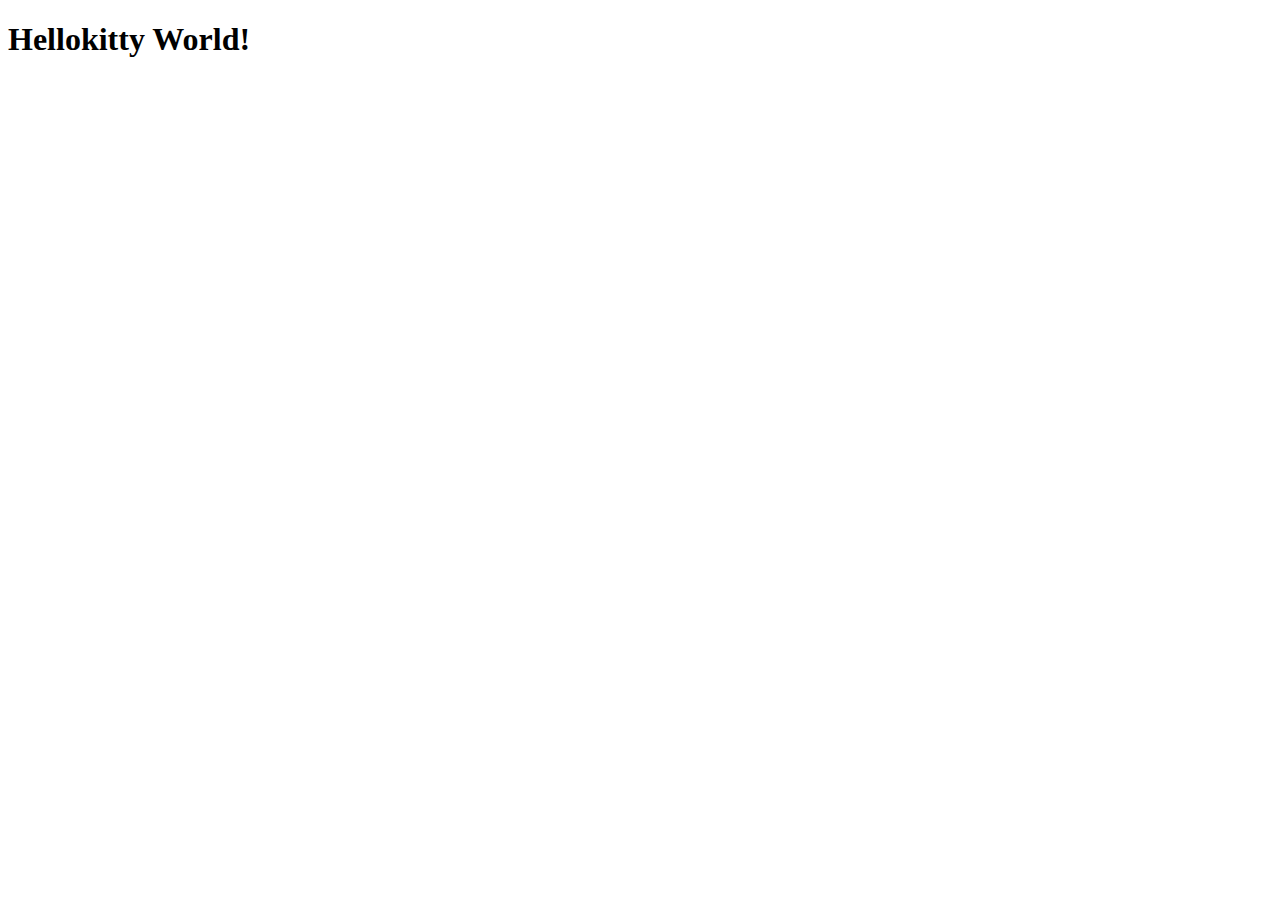
<file: java_training/index.html>
<!DOCTYPE html>
<html lang="en">
<head>
    <meta charset="UTF-8">
    <meta name="viewport" content="width=device-width, initial-scale=1.0">
    <title>Document</title>
</head>
<body>
    <h1>Hellokitty World!</h1>
    <script src="index.js"></script>
    </script>
</body>
</html>
</file>
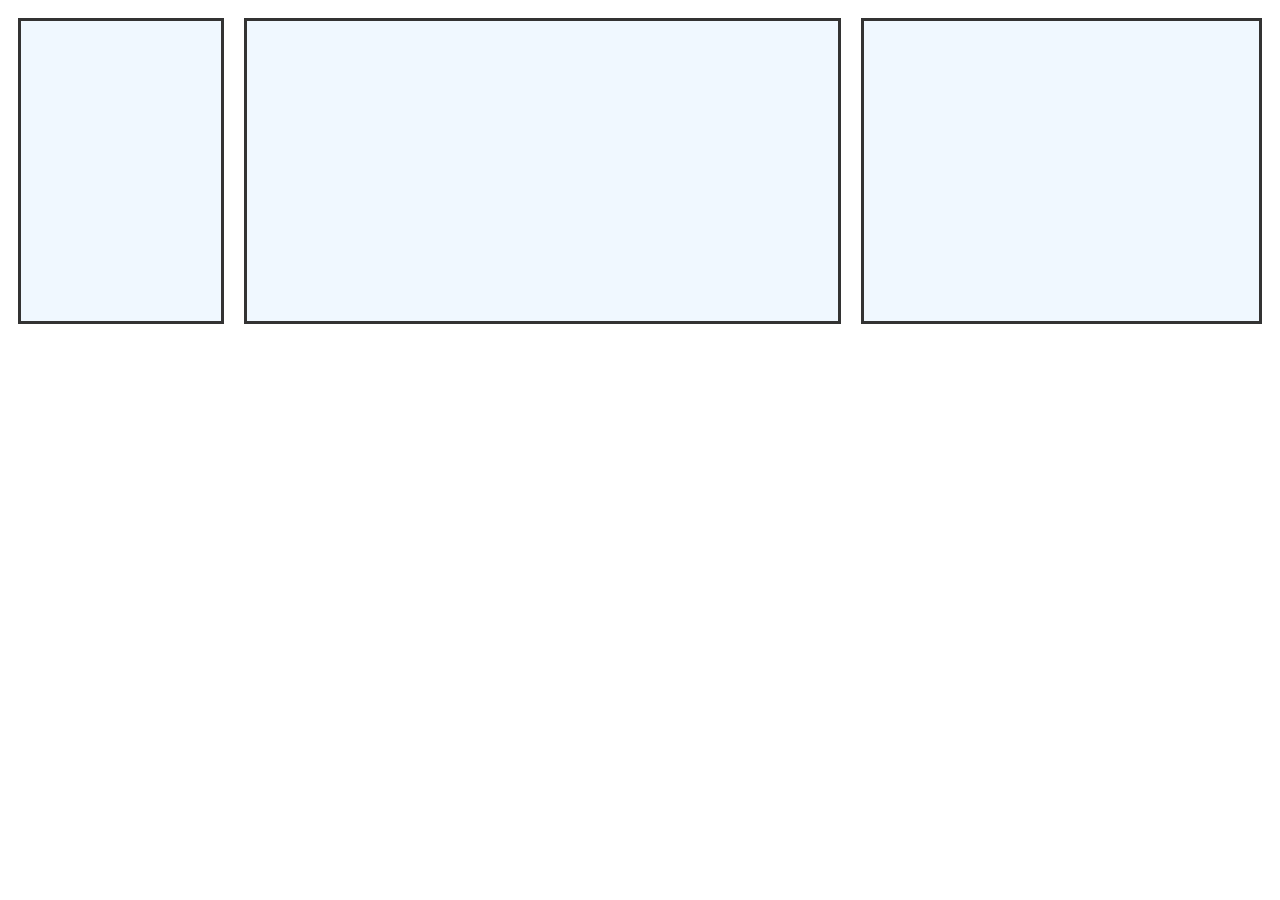
<file: javascript_training.7h/cssflexbox.html>
<!DOCTYPE html>
<html lang="en">
<head>
    <meta charset="UTF-8">
    <meta name="viewport" content="width=device-width, initial-scale=1.0">
    <title>FlexBox Example</title>
    <link rel="stylesheet" href="cssflexbox.css"> 
</head>
<body>
    <div class="flexbox-container">
        <div class="flexbox-item flexbox-item-1"></div>
        <div class="flexbox-item flexbox-item-2"></div>
        <div class="flexbox-item flexbox-item-3"></div>

    </div>
    
</body>
</html>
</file>
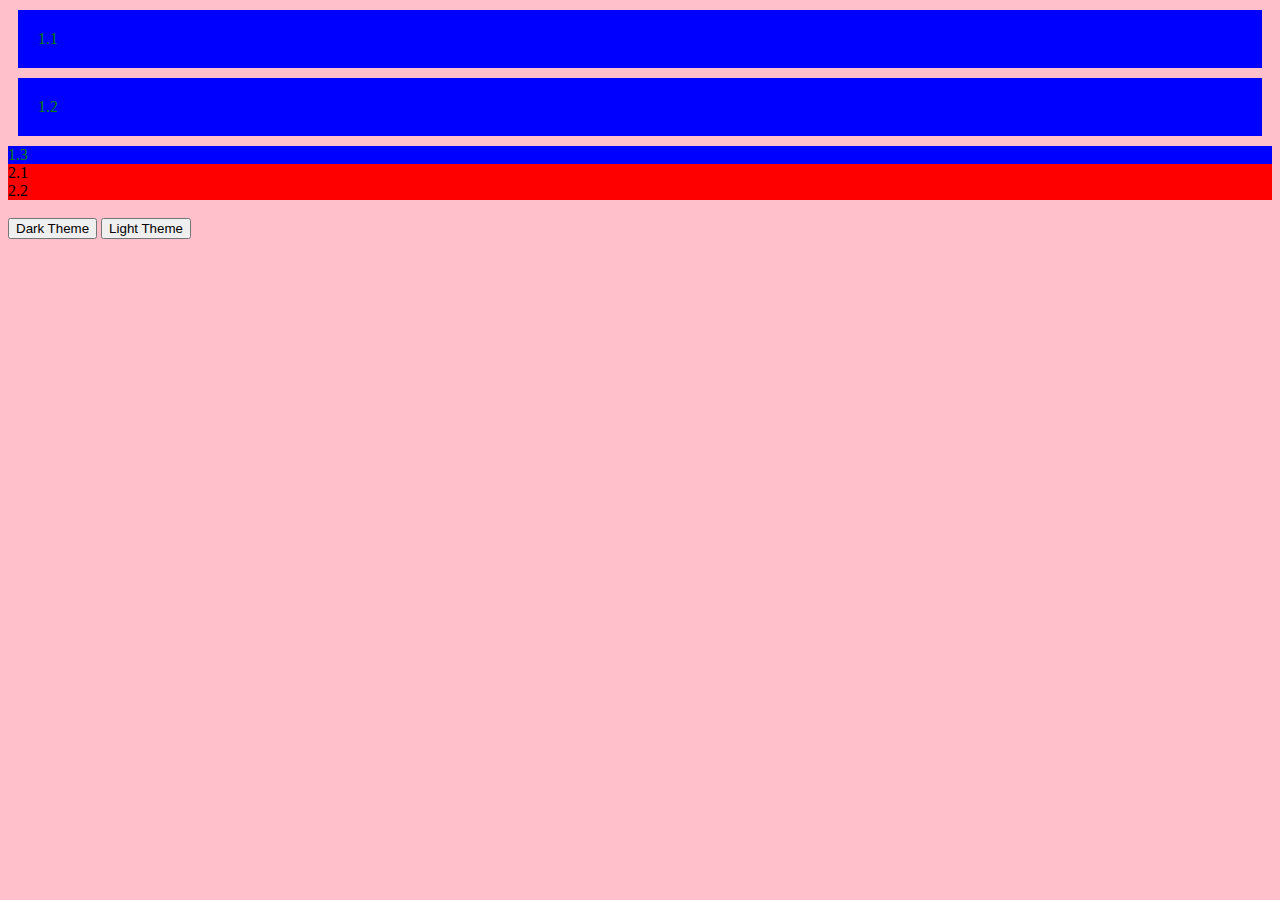
<file: javascript_training.7h/cssVariables.html>
<!DOCTYPE html>
<html lang="en">
<head>
    <meta charset="UTF-8">
    <meta name="viewport" content="width=device-width, initial-scale=1.0">
    <link rel="stylesheet" href="cssVariables.css"> 
    <script src="cssVariables.js"></script>
    <title>Document</title>
</head>
<body>
    <div class="one">
        <div class="one-one child">1.1</div>
        <div class="one-two child">1.2</div>
        <div class="one-three child">1.3</div>
    </div>
    <div class="two">
        <div class="two-one child">2.1</div>
        <div class="two-two child">2.2</div>
       
    </div>
    <br>
    <button id = "drak-theme-btn">Dark Theme</button>
    <button id = "light-theme-btn">Light Theme</button>
</body>
</html>
</file>
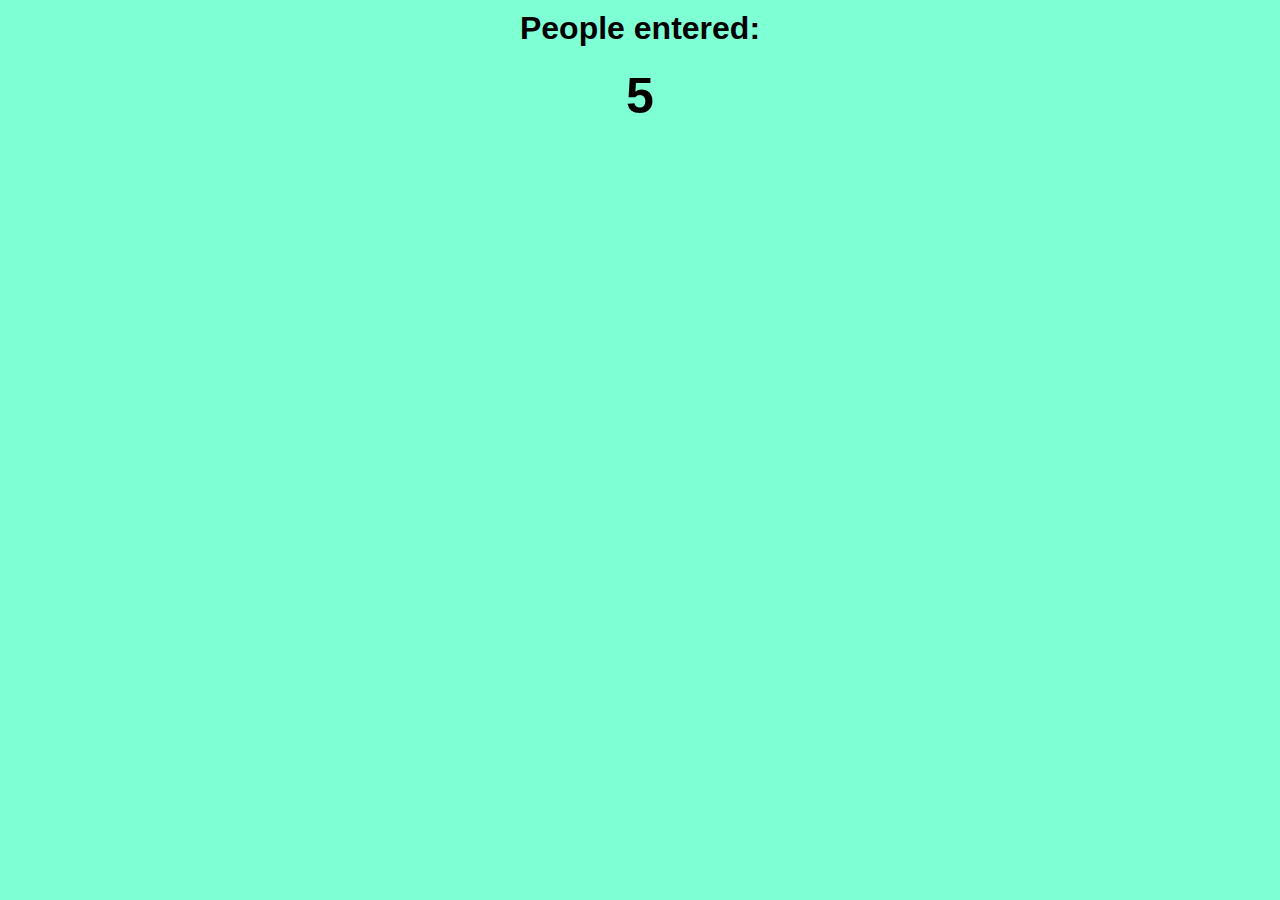
<file: javascript_training.7h/index2.html>
<!DOCTYPE html>
<html lang="en">
<head>
    <link rel="stylesheet" href="index2.css">
    <meta charset="UTF-8">
    <meta name="viewport" content="width=device-width, initial-scale=1.0">
    <title>Train Counter</title>
</head>
<body>
    <h1> People entered: </h1>
    <h2 id= "count-el" > 0> </h2>
    <script src="index2.js"></script>
</body>
</html>
</file>
<file: javascript_training.7h/cssflexbox.css>
.flexbox-container {
 display: flex;
}

.flexbox-item{
    width: 200px;
    margin: 10px;
    border: 3px solid #333;
    background-color: aliceblue;
}

.flexbox-item-1 {
    min-height: 100px;
    flex-shrink: 0;
}

.flexbox-item-2 {

    min-height: 200px;
    flex-grow: 2;
}

.flexbox-item-3  {
    min-height: 300px;
    flex-grow: 1;
}
</file>
<file: javascript_training.7h/cssVariables.css>
:root{
  --div-background-color:red;
  --text-color:black;
  --div-padding: 20px;
  --div-margin: 10px;
}

body{
    background-color: var(--background-color, pink)
}
.child {
    background-color: var(--div-background-color);
    color:var(--text-color)
}
.one{
    --div-background-color: blue;
    --text-color: green;
}
.one-one{
    margin: var(--div-margin);
    padding: var(--div-padding);
}

.one-two{
    margin: var(--div-margin);
    padding: var(--div-padding);
}
</file>
<file: javascript_training.7h/index2.css>
body {
    background-color: aquamarine;
    background-size: cover;
    font-family: 'Lucida Sans', 'Lucida Sans Regular', 'Lucida Grande', 'Lucida Sans Unicode', Geneva, Verdana, sans-serif;
    font-weight: bold;
    text-align: center;
}

h1{
    margin-top: 10px;
    margin-bottom: 20px;

}
h2{
    font-size: 50px;
    margin-top: 0px;
    margin-bottom: 20px;
}
button{
    background-color: #4CAF50;
  border: none;
  color: white;
  padding: 15px 32px;
  text-align: center;
  text-decoration: none;
  display: inline-block;
  font-size: 16px;
  margin: 4px 2px;
  cursor: pointer;
}
</file>
